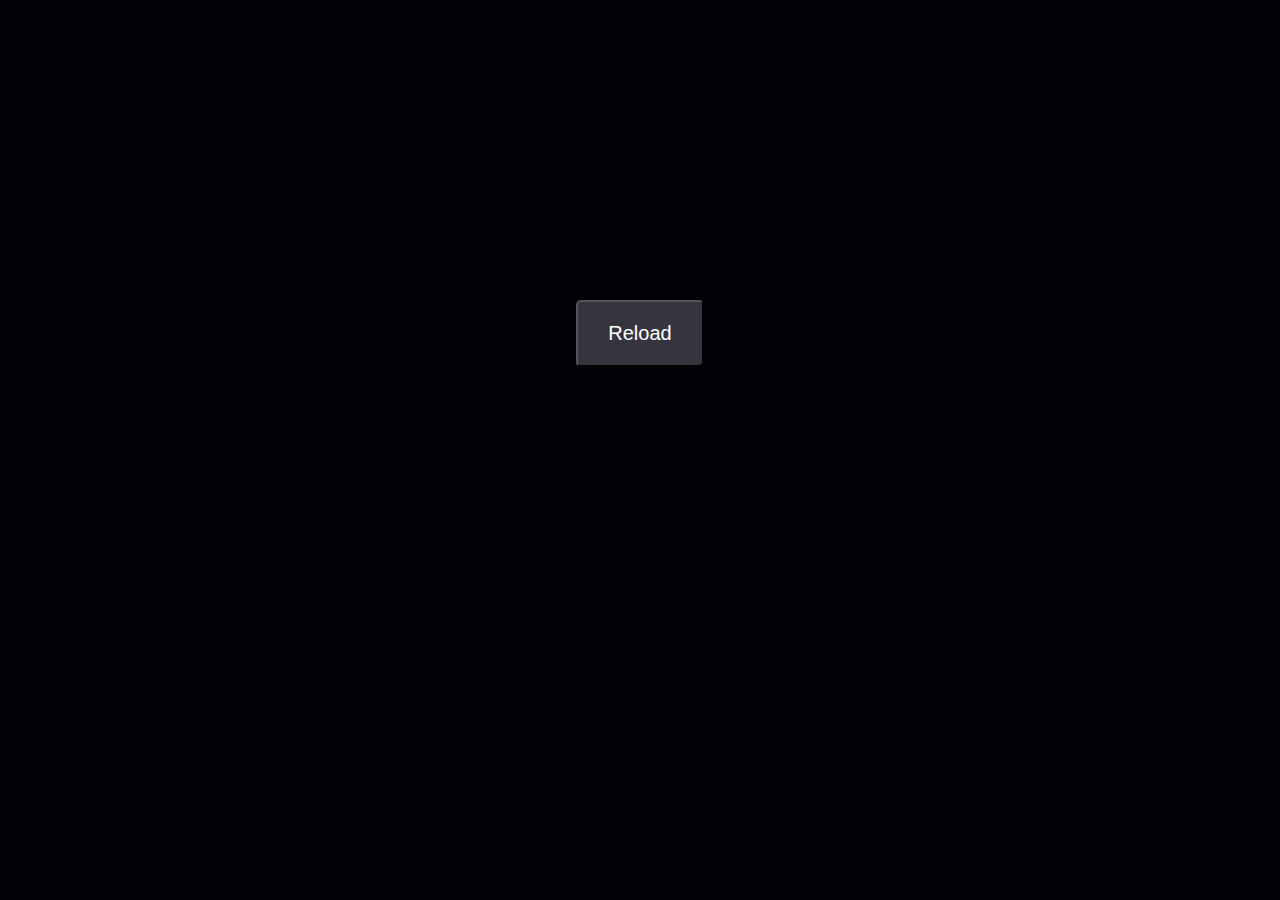
<file: questao2/index.html>
<!DOCTYPE html>
<html lang="en">
  <link rel="stylesheet" href="style.css" />
  <head>
    <meta charset="UTF-8" />
    <meta http-equiv="X-UA-Compatible" content="IE=edge" />
    <meta name="viewport" content="width=device-width, initial-scale=1.0" />
    <title>Fibonacci</title>
  </head>
  <body>
    <div>
      <input class="reload" type="button" value="Reload" onclick="reload()" />
    </div>
    <script src="questao2.js"></script>
  </body>
</html>
</file>
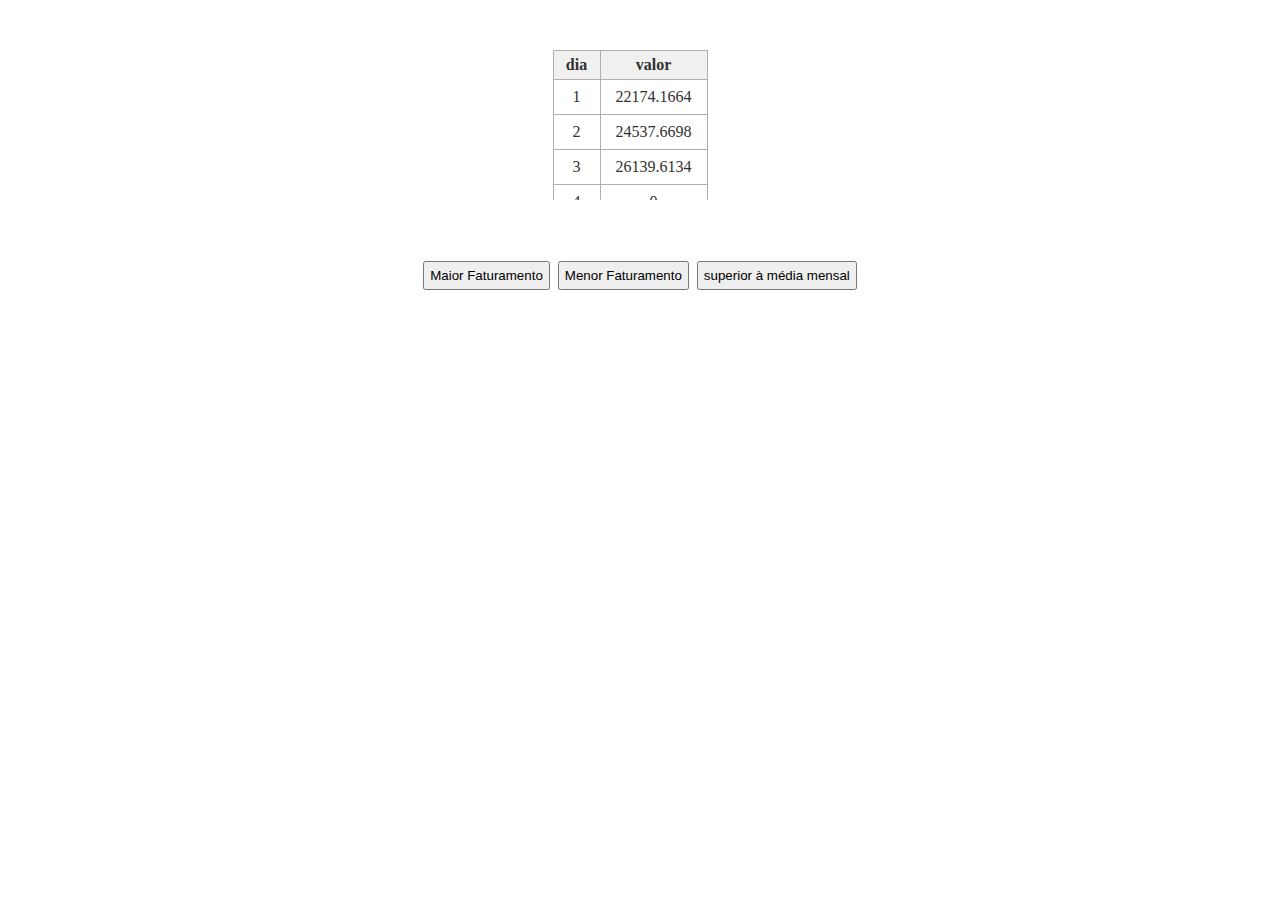
<file: questao3/index.html>
<!DOCTYPE html>
<html lang="en">
  <head>
    <meta charset="UTF-8" />
    <meta http-equiv="X-UA-Compatible" content="IE=edge" />
    <meta name="viewport" content="width=device-width, initial-scale=1.0" />
    <link rel="stylesheet" href="style.css" />
    <title>Document</title>
  </head>
  <body onload="tableFromJson(faturamentos)">
    <div id="showData"></div>
    <div class="buttons">
        <input class="button" type="button" value="Maior Faturamento" onclick="maiorFaturamento()">
        <input class="button" type="button" value="Menor Faturamento" onclick="menorFaturamento()">
        <input class="button" type="button" value="superior à média mensal" onclick="acimaMedia()">
    </div>
    <div id="res"></div>
    <div id="res2"></div>
    <script src="questao3.js"></script>
  </body>
</html>
</file>
<file: questao2/style.css>
body{
    background-color: rgb(3, 0, 7);
}
div{
    margin-top: 300px;
    display: flex;
    align-items: center;
    justify-content: center;
}

.reload{
    background-color: rgb(53, 53, 63);
    color: white;
    padding: 20px 30px;
    border-radius: 5px;
    cursor: pointer;
    font-size: 20px;
}
.reload:hover{
    background-color: rgba(53, 53, 63, 0.616);
    transition: 200ms;
}
</file>
<file: questao3/style.css>
*{
    margin: 0;
    padding: 0;
}

table {
    border:1px solid #b3adad;
    border-collapse:collapse;
    padding:5px;
}

table th {
    border:1px solid #b3adad;
    padding:5px;
    background: #f0f0f0;
    color: #313030;
}

table td {
    border:1px solid #b3adad;
    text-align:center;
    padding: 8px 15px;
    background: #ffffff;
    color: #313030;
}
#showData {
    margin: 50px auto;
    width: 175px;
    height: 150px;
    overflow:scroll;
}

.buttons{
    display: flex;
    align-items: center;
    justify-content: center;

    height: 50px;
}

.button{
    padding: 5px;
    margin: 4px;
}
#res {
    text-align: center;
    margin: 20px;
    font-size: 1.5em;
}
#res2 {
    text-align: center;
    margin: 20px;
    font-size: 1.5em;
}
</file>
